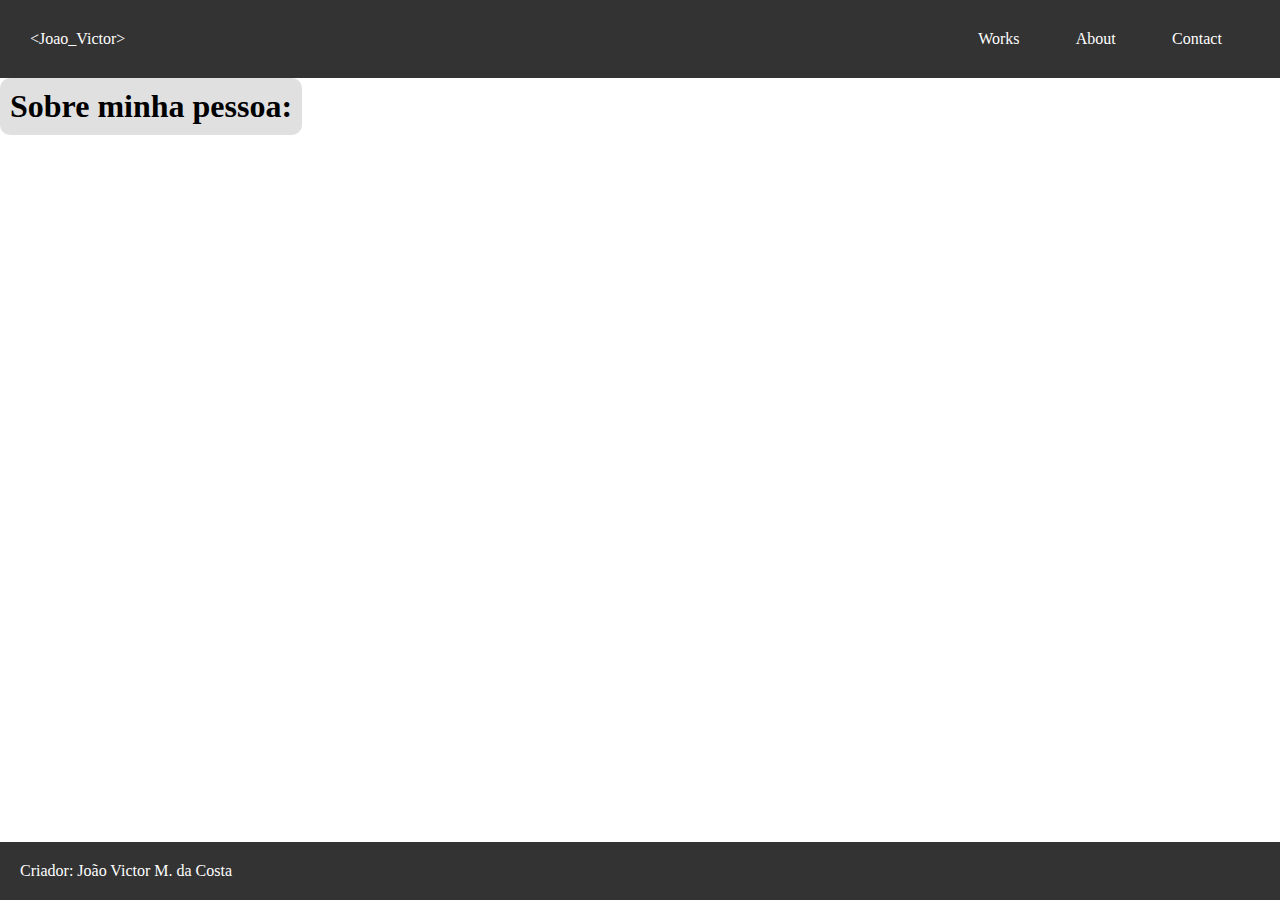
<file: src/pages/about.html>
<!DOCTYPE html>
<html lang="en">
<head>
    <meta charset="UTF-8">
    <meta name="viewport" content="width=device-width, initial-scale=1.0">
    <title>ABOUT || &lt;JOAO_VICTOR&gt;</title>
    <link rel="stylesheet" href="/style.css">
    <link rel="stylesheet" href="social-links.css">
</head>
<body>
  <header>
    <a href="" id="logo">&lt;Joao_Victor&gt;</a>
    <nav id="menu">
      <button id="menu-toggle">☰</button> <!-- Botão hamburguer -->
      <ul id="menu-list">
        <li><a href="/src/pages/works.html">Works</a></li>
        <li><a href="/src/pages/about.html">About</a></li>
        <li><a href="/src/pages/contact.html">Contact</a></li>
      </ul>
    </nav>
  </header>

      <main>
        <h1>Sobre minha pessoa:</h1>
      </main>

  <footer>
        <p>Criador: João Victor M. da Costa</p>
      </footer>

      <script src="/menutoggle.js"></script>
      
    
</body>
</html>
</file>
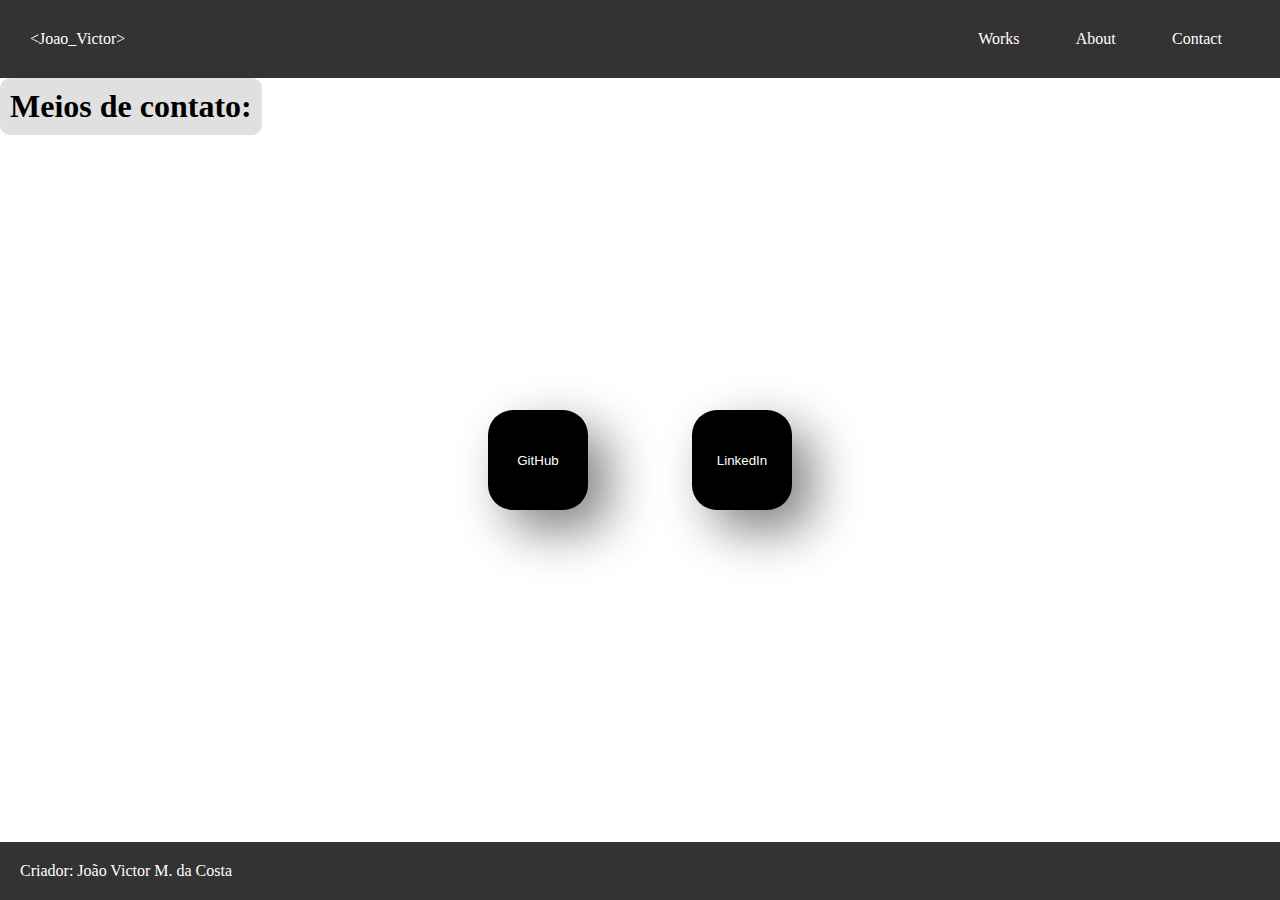
<file: src/pages/contact.html>
<!DOCTYPE html>
<html lang="en">
<head>
    <meta charset="UTF-8">
    <meta name="viewport" content="width=device-width, initial-scale=1.0">
    <title>CONTACT || &lt;JOAO_VICTOR&gt;</title>
    <link rel="stylesheet" href="/style.css">
    <link rel="stylesheet" href="social-links.css">
</head>
<body>
    <header>
        <a href="" id="logo">&lt;Joao_Victor&gt;</a>
        <nav id="menu">
          <button id="menu-toggle">☰</button> <!-- Botão hamburguer -->
          <ul id="menu-list">
            <li><a href="/src/pages/works.html">Works</a></li>
            <li><a href="/src/pages/about.html">About</a></li>
            <li><a href="/src/pages/contact.html">Contact</a></li>
          </ul>
        </nav>
      </header>

      <main>
        <h1>Meios de contato:</h1>
        <section id="social">
            <div id="social-box">
                <div class="social-links">
                    <input type="button" value="GitHub" id="openGitHub" class="social-btn" alt="Github">
                    <input type="button" value="LinkedIn" id="openLinkedIn" class="social-btn" alt="LinkedIn">
                </div>
            </div>
        </section>
        

      </main>

  <footer>
        <p>Criador: João Victor M. da Costa</p>
      </footer>

      <script src="/menutoggle.js"></script>
      
    
</body>
</html>
</file>
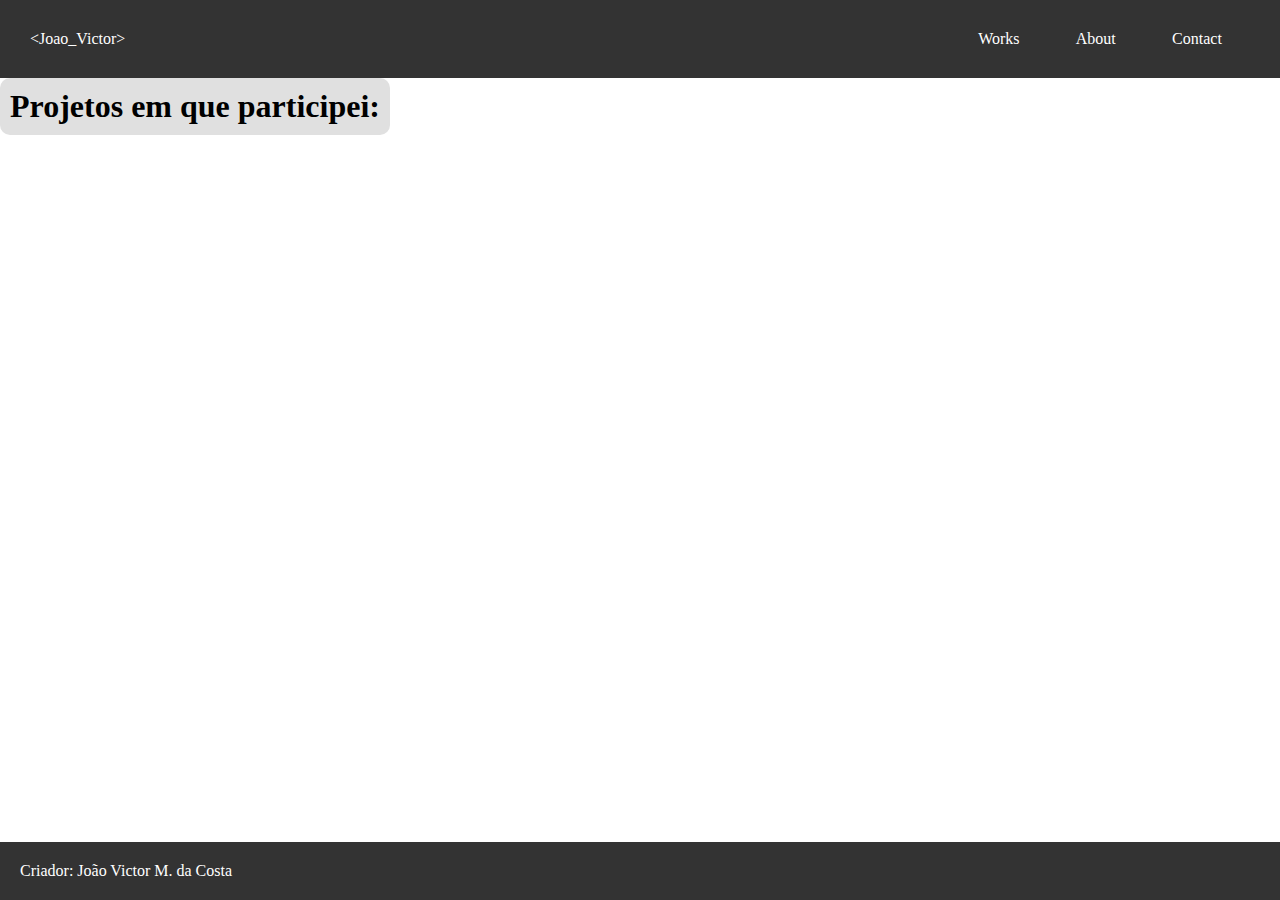
<file: src/pages/works.html>
<!DOCTYPE html>
<html lang="pt-br">
  <head>
    <meta charset="UTF-8">
    <meta name="viewport" content="width=device-width, initial-scale=1.0">
    <title>WORKS || JoaoVMdaCosta</title>
    <link rel="stylesheet" href="/style.css">
    
  </head>
  <body>
    <header>
      <a href="" id="logo">&lt;Joao_Victor&gt;</a>
      <nav id="menu">
        <button id="menu-toggle">☰</button> <!-- Botão hamburguer -->
        <ul id="menu-list">
          <li><a href="/src/pages/works.html">Works</a></li>
          <li><a href="/src/pages/about.html">About</a></li>
          <li><a href="/src/pages/contact.html">Contact</a></li>
        </ul>
      </nav>
    </header>
    <main>
      <h1>Projetos em que participei:</h1>
      
    </main>

    <footer>
      <p>Criador: João Victor M. da Costa</p>
    </footer>

    <script src="/menutoggle.js"></script>
  </body>
</html>
</file>
<file: style.css>
*{
    padding: 0;
    margin: 0;
}

body{
    margin: 0;
    padding: 0;
    display: flex;
    flex-direction: column;
    min-height: 100vh;
}

header{
    background-color: #333;
    color: #fff;
    padding: 30px;
    display: flex;
    justify-content: space-between;
    align-items: center;
}

#menu, #menu-list{
    margin: 0;
    padding: 0;
}

#menu-toggle{
    display: none;
}

#menu-list{
    width: 300px;
    display: flex;
    position:relative;
    justify-content: space-around;
}

ul,li,a{
    text-decoration: none;
    list-style-type: none;
    color: white;

}


main{
     flex-grow: 1;
} 

h1{
  border: none;
  border-radius: 10px;
  background-color: #e0e0e0;
  padding: 10px;
  width:fit-content;
}
/* -------------------------------------------------------- */
/* Estilos para telas menores (responsivo) */
@media screen and (max-width: 768px) {
  #menu-list {
    display: none; /* Oculta o menu por padrão */
    flex-direction: column;
    
  }
  #menu-toggle {
    color: white;
    display: block; /* Mostra o botão hamburguer */
    background: none;
    border: none;
    font-size: 24px;
    cursor: pointer;
    float: right;
  }

  /* Estilos para quando o menu é exibido após clicar no botão */
  #menu-list.show {
    display: flex;
    font-size: 20px; /* Aumenta o tamanho da fonte */
    height: 200px; /* Aumenta a altura do menu */
    align-items: center;
    width: 90vw;
    height: 90vh;
  }
  #logo.hidden{
    display: none;
  }
}
/* ------------------------------------------------------------------ */
footer {
    background-color: #333;
    color: #fff;
    padding: 20px;
}
</file>
<file: src/pages/social-links.css>
main{
    position: relative; /* Estabelece um contexto de posicionamento */
    /* width: 100vw;
    height: 100vh; Ajuste a altura conforme necessário */
}

#social {
    position: absolute;
    top: 50%;
    left: 50%;
    -ms-transform: translate(-50%, -50%);
    transform: translate(-50%, -50%);
}

.social-btn{
    width: 100px;
    height: 100px;
    border: none;
    background-color: rgb(0, 0, 0);
    color: white;
    border-radius: 25px;
    box-shadow: 20px 20px 50px gray;
    margin: 50px;
}
</file>
